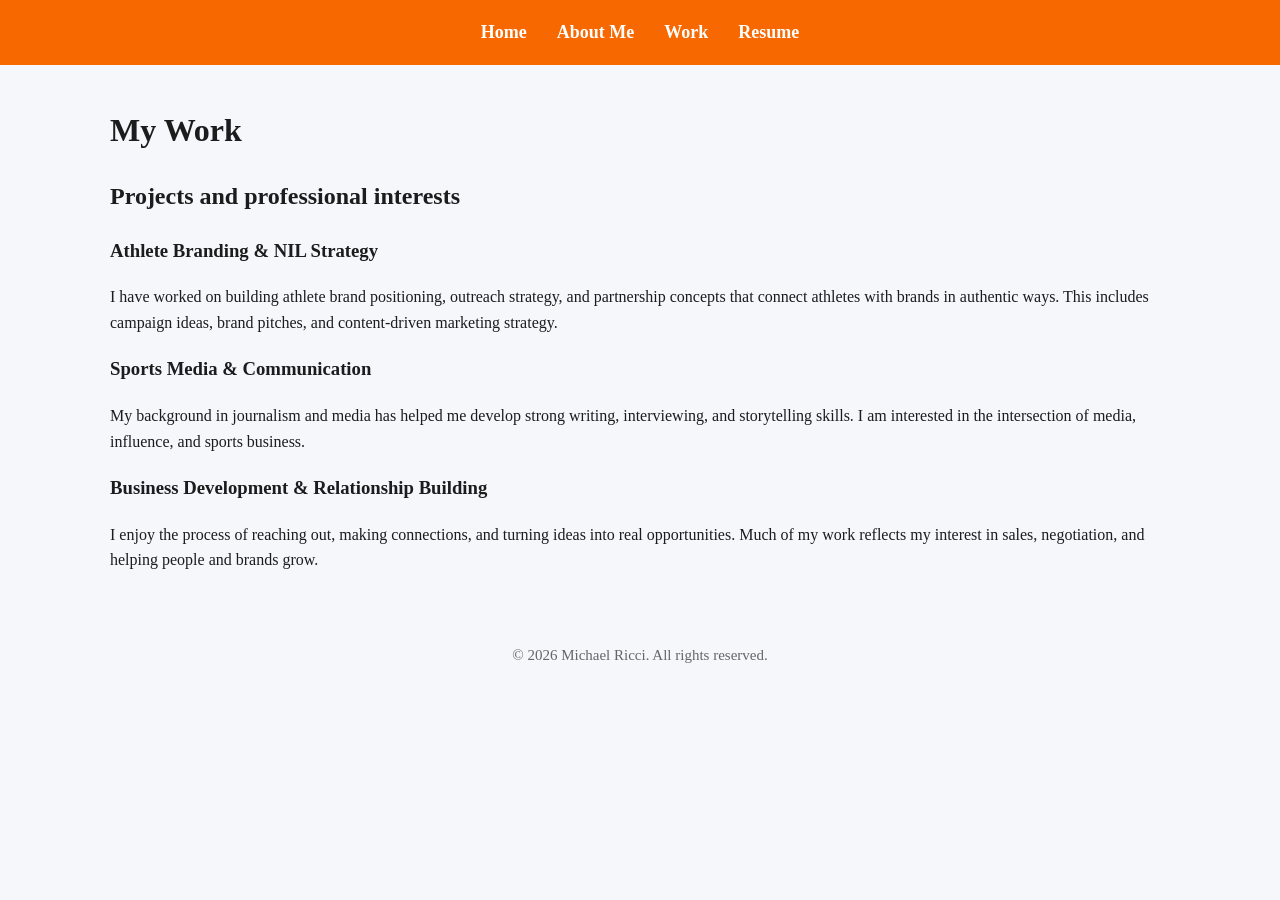
<file: work/index.html>
<!DOCTYPE html>
<html lang="en">
<head>
    <meta charset="UTF-8">
    <meta name="viewport" content="width=device-width, initial-scale=1.0">
    <title>Michael Ricci | Work</title>
    <link rel="stylesheet" href="../style.css">
</head>
<body>
    <nav>
        <a href="../index.html">Home</a>
        <a href="../about/index.html">About Me</a>
        <a href="index.html">Work</a>
        <a href="../resume/index.html">Resume</a>
    </nav>

    <div class="container">
        <h1>My Work</h1>
        <h2>Projects and professional interests</h2>

        <div class="project-card">
            <h3>Athlete Branding & NIL Strategy</h3>
            <p>
                I have worked on building athlete brand positioning, outreach strategy, and partnership concepts that connect athletes with brands in authentic ways.
                This includes campaign ideas, brand pitches, and content-driven marketing strategy.
            </p>
        </div>

        <div class="project-card">
            <h3>Sports Media & Communication</h3>
            <p>
                My background in journalism and media has helped me develop strong writing, interviewing, and storytelling skills. 
                I am interested in the intersection of media, influence, and sports business.
            </p>
        </div>

        <div class="project-card">
            <h3>Business Development & Relationship Building</h3>
            <p>
                I enjoy the process of reaching out, making connections, and turning ideas into real opportunities. 
                Much of my work reflects my interest in sales, negotiation, and helping people and brands grow.
            </p>
        </div>
    </div>

    <footer>
        &copy; 2026 Michael Ricci. All rights reserved.
    </footer>
</body>
</html>
</file>
<file: style.css>
* {
    box-sizing: border-box;
}

body {
    margin: 0;
    font-family: Georgia, 'Times New Roman', Times, serif;
    background-color: #f5f7fb;
    color: #1c1c1c;
    line-height: 1.6;
}

nav {
    background-color: #f76900;
    padding: 18px 40px;
    display: flex;
    justify-content: center;
    gap: 30px;
    flex-wrap: wrap;
}

nav a {
    color: white;
    text-decoration: none;
    font-size: 18px;
    font-weight: bold;
    transition: 0.3s;
}

nav a:hover {
    color: #ffd9bf;
}

.container {
    max-width: 1100px;
    margin: 40px auto;
    padding: 0 20px;
}

.hero {
    background: linear-gradient(135deg, #0c2340, #16375f);
    color: white;
    padding: 50px;
    border-radius: 18px;
    display: flex;
    align-items: center;
    justify-content: space-between;
    gap: 40px;
    flex-wrap: wrap;
    box-shadow: 0 8px 24px rgba(0, 0, 0, 0.12);
}

.hero-text {
    flex: 1;
    min-width: 280px;
}

.hero-text h1 {
    font-size: 48px;
    margin-bottom: 10px;
}

.hero-text h2 {
    font-size: 24px;
    font-weight: normal;
    color: #ffd7b5;
    margin-bottom: 20px;
}

.hero-text p {
    font-size: 18px;
    max-width: 650px;
}

.hero-image {
    width: 300px;
    max-width: 100%;
    border-radius: 16px;
    border: 4px solid white;
    box-shadow: 0 6px 18px rgba(0, 0, 0, 0.2);
}

.button-group {
    margin-top: 25px;
}

.button {
    display: inline-block;
    background-color: #f76900;
    color: white;
    text-decoration: none;
    padding: 12px 22px;
    border-radius: 8px;
    margin-right: 12px;
    font-weight: bold;
    transition: 0.3s;
}

.button:hover {
    background-color: #d95c00;
}

.section {
    background-color: white;
    margin-top: 35px;
    padding: 35px;
    border-radius: 16px;
    box-shadow: 0 4px 16px rgba(0, 0, 0, 0.06);
}

.section h2 {
    color: #0c2340;
    font-size: 32px;
    margin-top: 0;
}

.section p {
    font-size: 18px;
}

.cards {
    display: flex;
    gap: 20px;
    flex-wrap: wrap;
    margin-top: 20px;
}

.card {
    flex: 1 1 300px;
    background-color: #f8fafc;
    border-left: 6px solid #f76900;
    padding: 22px;
    border-radius: 12px;
    box-shadow: 0 2px 10px rgba(0, 0, 0, 0.04);
}

.card h3 {
    margin-top: 0;
    color: #0c2340;
}

ul {
    padding-left: 22px;
    font-size: 18px;
}

blockquote {
    margin: 25px 0 0 0;
    padding-left: 18px;
    border-left: 4px solid #f76900;
    color: #0c2340;
    font-style: italic;
    font-size: 24px;
}

.resume-item {
    margin-bottom: 24px;
    padding-bottom: 18px;
    border-bottom: 1px solid #dcdcdc;
}

.resume-item:last-child {
    border-bottom: none;
}

.resume-item h3 {
    margin-bottom: 6px;
    color: #0c2340;
}

.resume-item p {
    margin: 0;
}

footer {
    text-align: center;
    padding: 30px 20px;
    color: #666;
    font-size: 15px;
}

@media (max-width: 768px) {
    .hero {
        padding: 30px;
    }

    .hero-text h1 {
        font-size: 36px;
    }

    .hero-text h2 {
        font-size: 20px;
    }
}
.resume {
    width: 800px;
}
</file>
